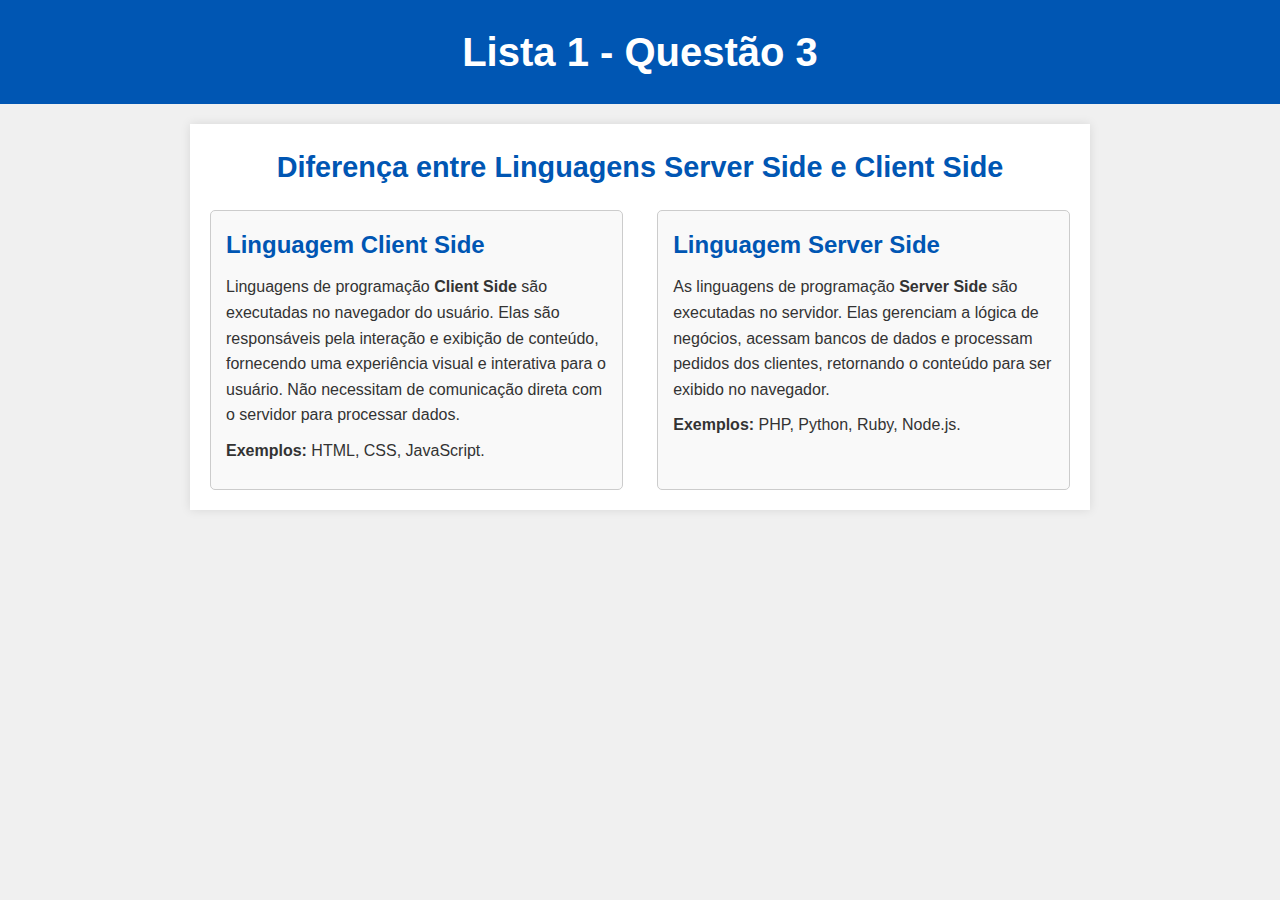
<file: questão3.html>
<!DOCTYPE html>
<html lang="pt-BR">
<head>
    <meta charset="UTF-8">
    <meta name="viewport" content="width=device-width, initial-scale=1.0">
    <link rel="stylesheet" href="questão3.css">
    <body>
    <header>
        <h1>Lista 1 - Questão 3</h1>
    </header>

    <section class="content">
        <h2>Diferença entre Linguagens Server Side e Client Side</h2>
        <div class="definition">
            <article class="client-side">
                <h3>Linguagem Client Side</h3>
                <p>
                    Linguagens de programação <strong>Client Side</strong> são executadas no navegador do usuário. Elas são
                    responsáveis pela interação e exibição de conteúdo, fornecendo uma experiência visual e interativa para o usuário.
                    Não necessitam de comunicação direta com o servidor para processar dados.
                </p>
                <p><strong>Exemplos:</strong> HTML, CSS, JavaScript.</p>
            </article>

            <article class="server-side">
                <h3>Linguagem Server Side</h3>
                <p>
                    As linguagens de programação <strong>Server Side</strong> são executadas no servidor. Elas gerenciam a lógica
                    de negócios, acessam bancos de dados e processam pedidos dos clientes, retornando o conteúdo para ser exibido no
                    navegador.
                </p>
                <p><strong>Exemplos:</strong> PHP, Python, Ruby, Node.js.</p>
            </article>
        </div>
    </section>
</body>

</html>
</file>
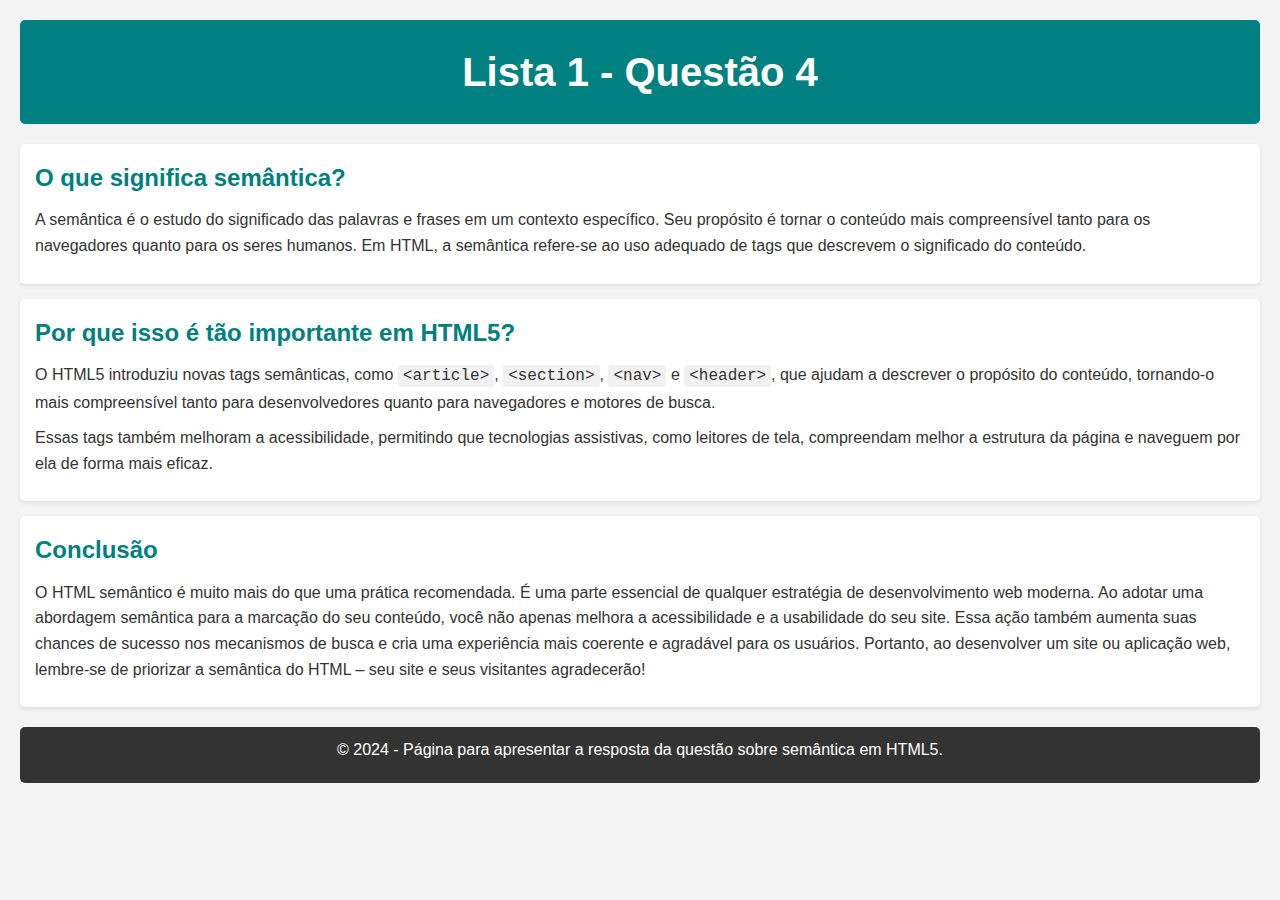
<file: questão4.html>
<!DOCTYPE html>
<html lang="pt-BR">
<head>
    <meta charset="UTF-8">
    <meta name="viewport" content="width=device-width, initial-scale=1.0">
    <link rel="stylesheet" href="questão4.css">
    <body>
    <header>
        <h1>Lista 1 - Questão 4</h1>
    </header>

    <main>
        <section id="intro">
            <h2>O que significa semântica?</h2>
            <p>A semântica é o estudo do significado das palavras e frases em um contexto específico. Seu propósito é tornar o conteúdo mais compreensível tanto para os navegadores quanto para os seres humanos. Em HTML, a semântica refere-se ao uso adequado de tags que descrevem o significado do conteúdo.</p>
        </section>

        <section id="importance">
            <h2>Por que isso é tão importante em HTML5?</h2>
            <p>O HTML5 introduziu novas tags semânticas, como <code>&lt;article&gt;</code>, <code>&lt;section&gt;</code>, <code>&lt;nav&gt;</code> e <code>&lt;header&gt;</code>, que ajudam a descrever o propósito do conteúdo, tornando-o mais compreensível tanto para desenvolvedores quanto para navegadores e motores de busca.</p>
            <p>Essas tags também melhoram a acessibilidade, permitindo que tecnologias assistivas, como leitores de tela, compreendam melhor a estrutura da página e naveguem por ela de forma mais eficaz.</p>
        </section>

        <section id="conclusion">
            <h2>Conclusão</h2>
            <p>O HTML semântico é muito mais do que uma prática recomendada. É uma parte essencial de qualquer estratégia de desenvolvimento web moderna.

            Ao adotar uma abordagem semântica para a marcação do seu conteúdo, você não apenas melhora a acessibilidade e a usabilidade do seu site. Essa ação também aumenta suas chances de sucesso nos mecanismos de busca e cria uma experiência mais coerente e agradável para os usuários.
                
            Portanto, ao desenvolver um site ou aplicação web, lembre-se de priorizar a semântica do HTML – seu site e seus visitantes agradecerão!</p>
    </main>

    <footer>
        <p>&copy; 2024 - Página para apresentar a resposta da questão sobre semântica em HTML5.</p>
    </footer>
</body>
</html>
</file>
<file: questão3.css>
*{
  margin: 0;
  padding: 0;
  box-sizing: border-box;
}

body {
  font-family: 'Arial', sans-serif;
  background-color: #f0f0f0;
  color: #333;
  line-height: 1.6;
}

header {
  background-color: #0056b3;
  color: white;
  text-align: center;
  padding: 20px 0;
}

h1 {
  font-size: 2.5em;
}

.content {
  margin: 20px auto;
  width: 80%;
  max-width: 900px;
  background-color: white;
  padding: 20px;
  box-shadow: 0 0 10px rgba(0, 0, 0, 0.1);
}

h2 {
  font-size: 1.8em;
  margin-bottom: 20px;
  color: #0056b3;
  text-align: center;
}

.definition {
  display: flex;
  justify-content: space-between;
  gap: 20px;
}

article {
  width: 48%;
  padding: 15px;
  border: 1px solid #ccc;
  border-radius: 5px;
  background-color: #f9f9f9;
}

article h3 {
  font-size: 1.5em;
  margin-bottom: 10px;
  color: #0056b3;
}

article p {
  margin-bottom: 10px;
}

footer {
  background-color: #0056b3;
  color: white;
  text-align: center;
  padding: 10px;
  position: fixed;
  bottom: 0;
  width: 100%;
}
</file>
<file: questão4.css>
* {
  margin: 0;
  padding: 0;
  box-sizing: border-box;
}

body {
  font-family: 'Arial', sans-serif;
  line-height: 1.6;
  background-color: #f4f4f4;
  color: #333;
  padding: 20px;
}

header {
  background-color: #008080;
  color: white;
  padding: 20px;
  text-align: center;
  border-radius: 5px;
}

h1 {
  font-size: 2.5em;
}

main {
  margin-top: 20px;
}

section {
  background-color: white;
  padding: 15px;
  margin-bottom: 15px;
  border-radius: 5px;
  box-shadow: 0 2px 4px rgba(0, 0, 0, 0.1);
}

h2 {
  color: #008080;
  margin-bottom: 10px;
}

p {
  margin-bottom: 10px;
}

code {
  background-color: #f1f1f1;
  padding: 2px 5px;
  border-radius: 3px;
  font-family: 'Courier New', Courier, monospace;
}

footer {
  text-align: center;
  padding: 10px;
  background-color: #333;
  color: white;
  border-radius: 5px;
  margin-top: 20px;
}
</file>
